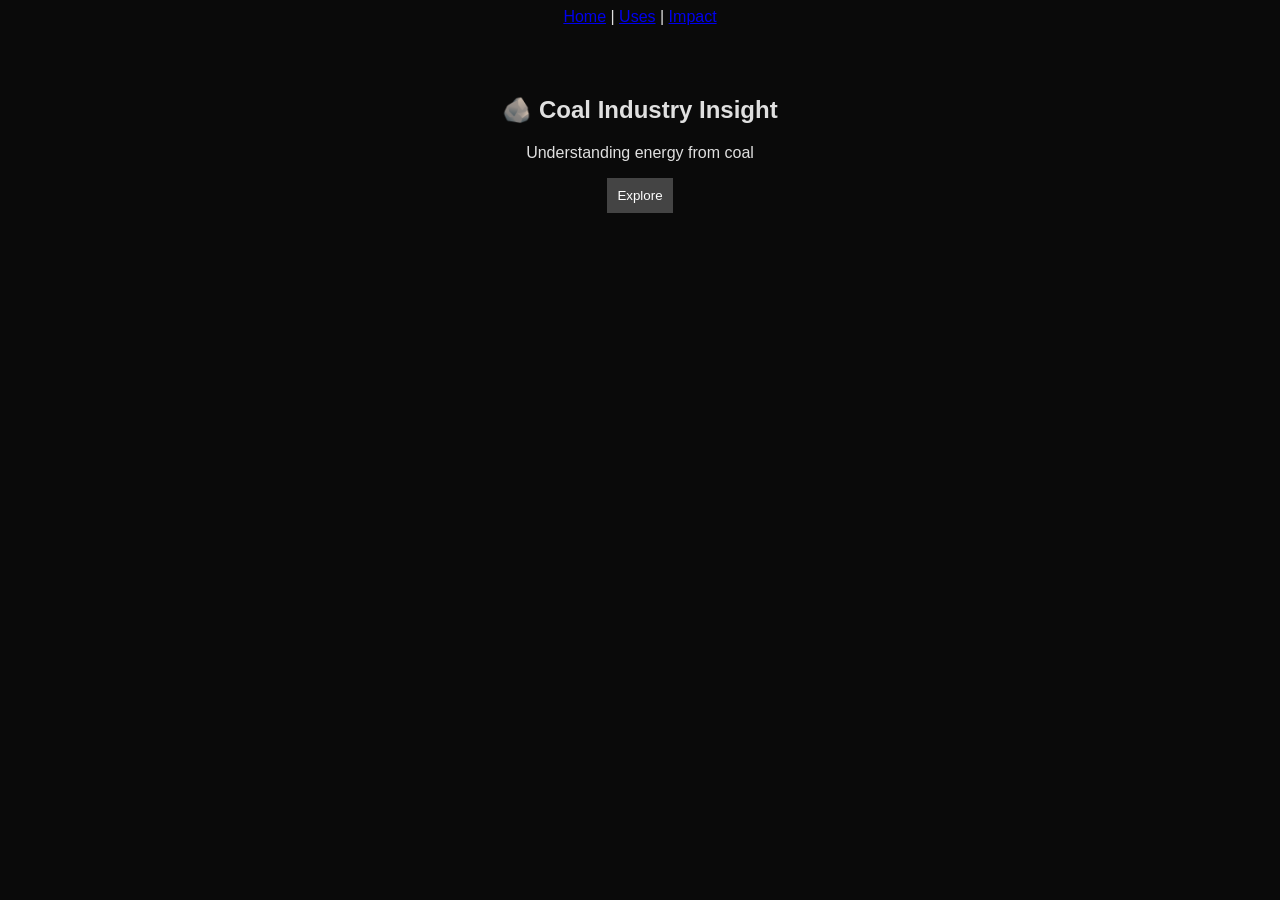
<file: index.html>
<!DOCTYPE html>
<html>
<head>
  <title>Coal Insight</title>
  <link rel="stylesheet" href="css/style.css">
</head>
<body>

<div id="header"></div>

<section class="hero">
  <h1>🪨 Coal Industry Insight</h1>
  <p>Understanding energy from coal</p>
  <button onclick="info()">Explore</button>
</section>

<script src="js/app.js"></script>
</body>
</html>
</file>
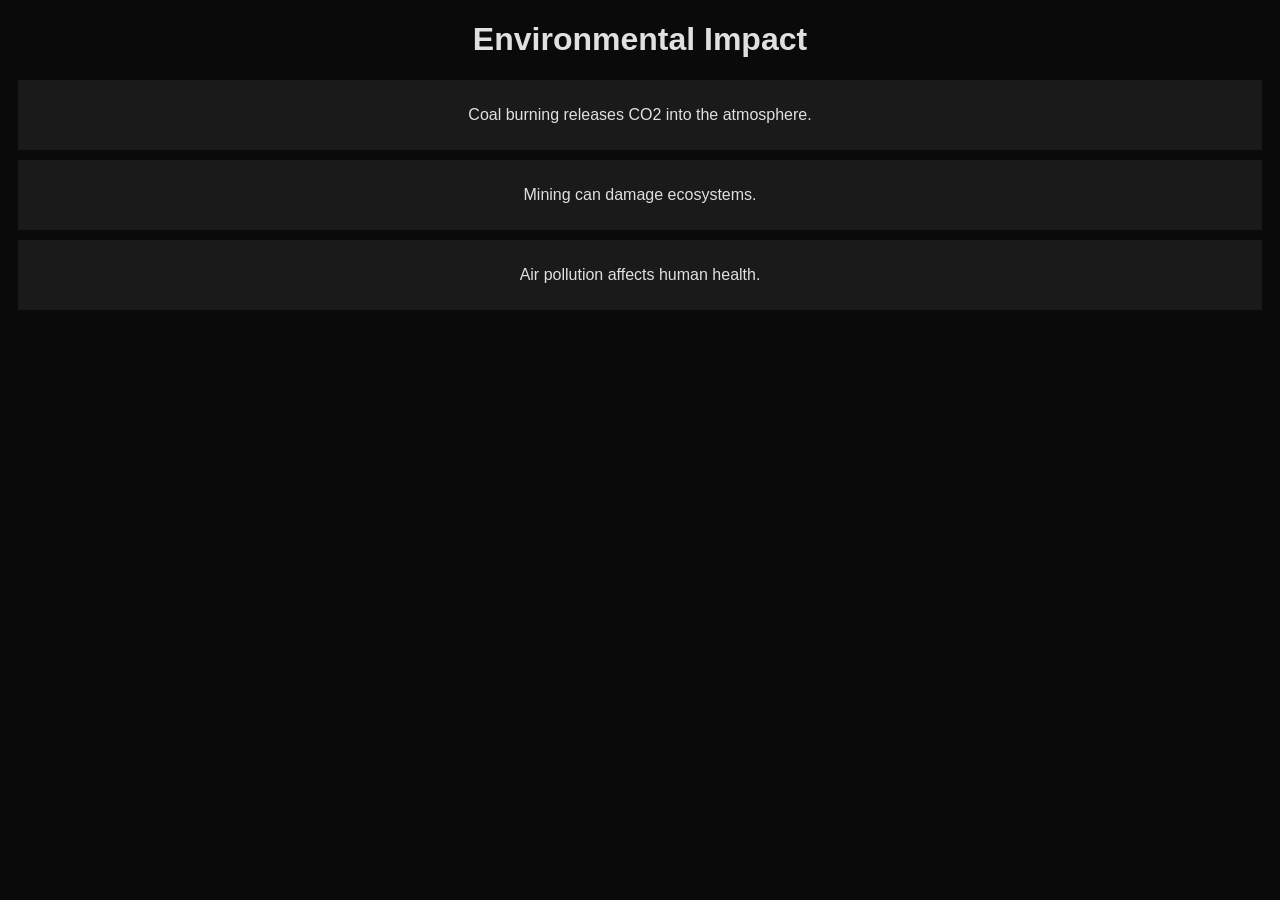
<file: impact.html>
<!DOCTYPE html>
<html>
<head>
  <title>Environmental Impact</title>
  <link rel="stylesheet" href="css/style.css">
</head>
<body>

<h1>Environmental Impact</h1>
<div id="impact"></div>

<script src="js/app.js"></script>
</body>
</html>
</file>
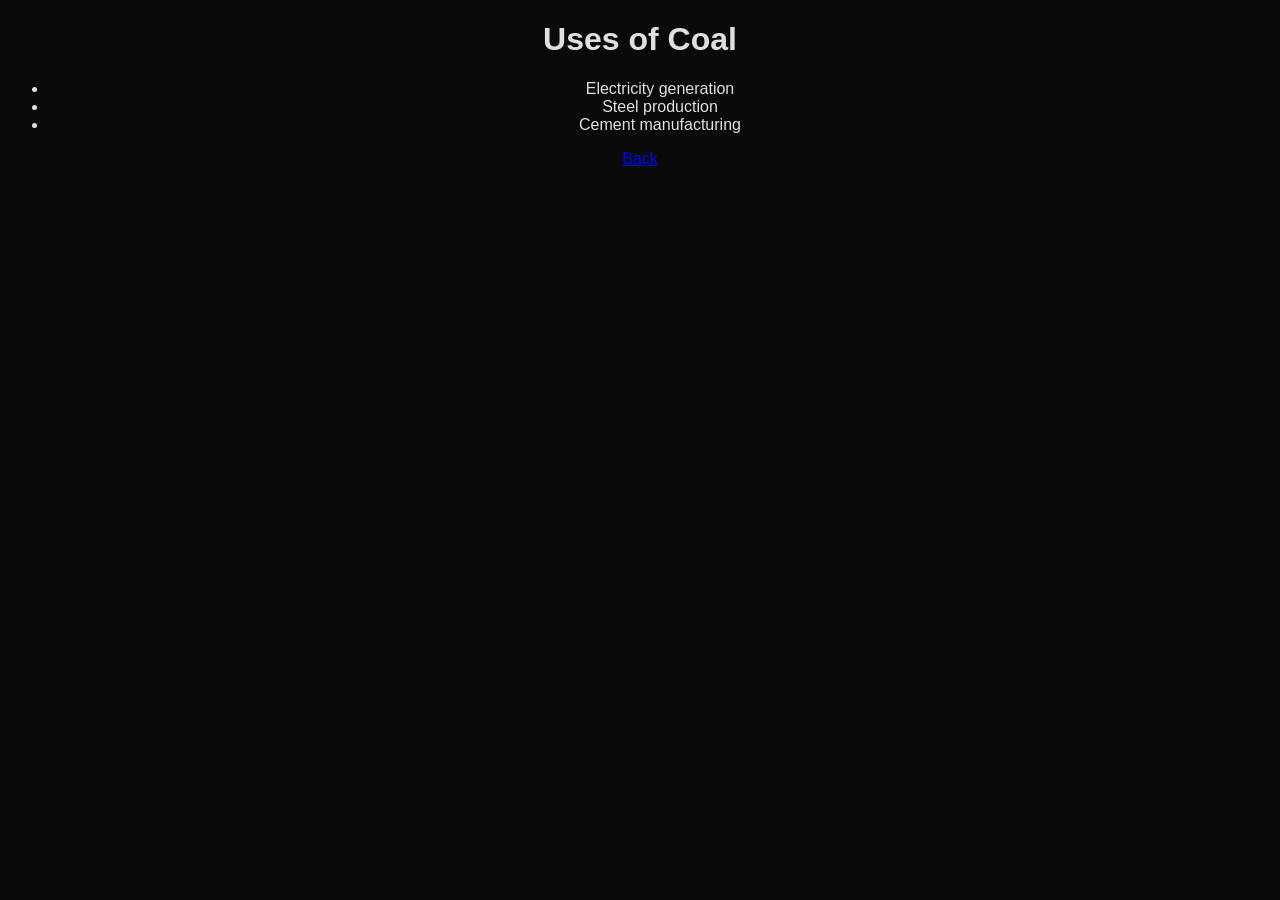
<file: uses.html>
<!DOCTYPE html>
<html>
<head>
  <title>Uses of Coal</title>
  <link rel="stylesheet" href="css/style.css">
</head>
<body>

<h1>Uses of Coal</h1>

<ul>
  <li>Electricity generation</li>
  <li>Steel production</li>
  <li>Cement manufacturing</li>
</ul>

<a href="index.html">Back</a>

</body>
</html>
</file>
<file: css/style.css>
body {
  font-family: Arial;
  background: #0a0a0a;
  color: #e0e0e0;
  text-align: center;
}

.hero {
  padding: 50px;
}

button {
  padding: 10px;
  background: #444;
  color: white;
  border: none;
}

.card {
  background: #1a1a1a;
  margin: 10px;
  padding: 10px;
}
</file>
